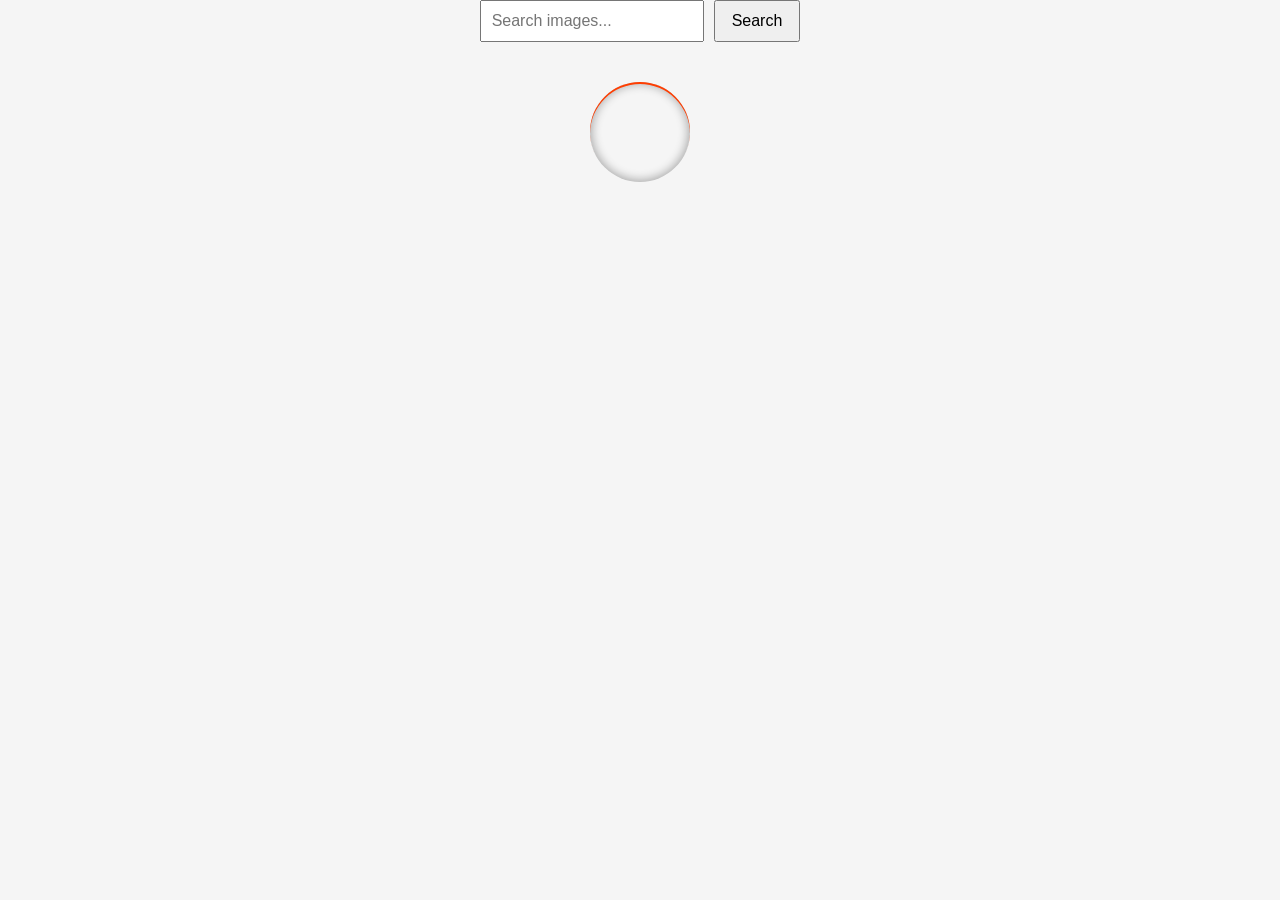
<file: src/index.html>
<!doctype html>
<html lang="en">
  <head>
    <meta charset="UTF-8" />
    <link rel="icon" type="image/svg+xml" href="/favicon.svg" />
    <meta name="viewport" content="width=device-width, initial-scale=1.0" />
    <title>Vanilla App Template</title>
    <link rel="stylesheet" href="./css/styles.css" />
  </head>
  <body>
    <form class="form">
      <label>
        <input
          type="text"
          name="search-text"
          placeholder="Search images..."
          required
        />
      </label>
      <button type="submit">Search</button>
    </form>

    <ul class="gallery"></ul>

    <div class="loader"></div>

    <script type="module" src="./main.js"></script>
  </body>
</html>
</file>
<file: src/css/styles.css>
/**
  |============================
  | include css partials with
  | default @import url()
  |============================
*/
/* Common styles */
@import url('./reset.css');
@import url('./base.css');
@import url('./input.css');
@import url('./gallery.css');
@import url('./loader.css');
</file>
